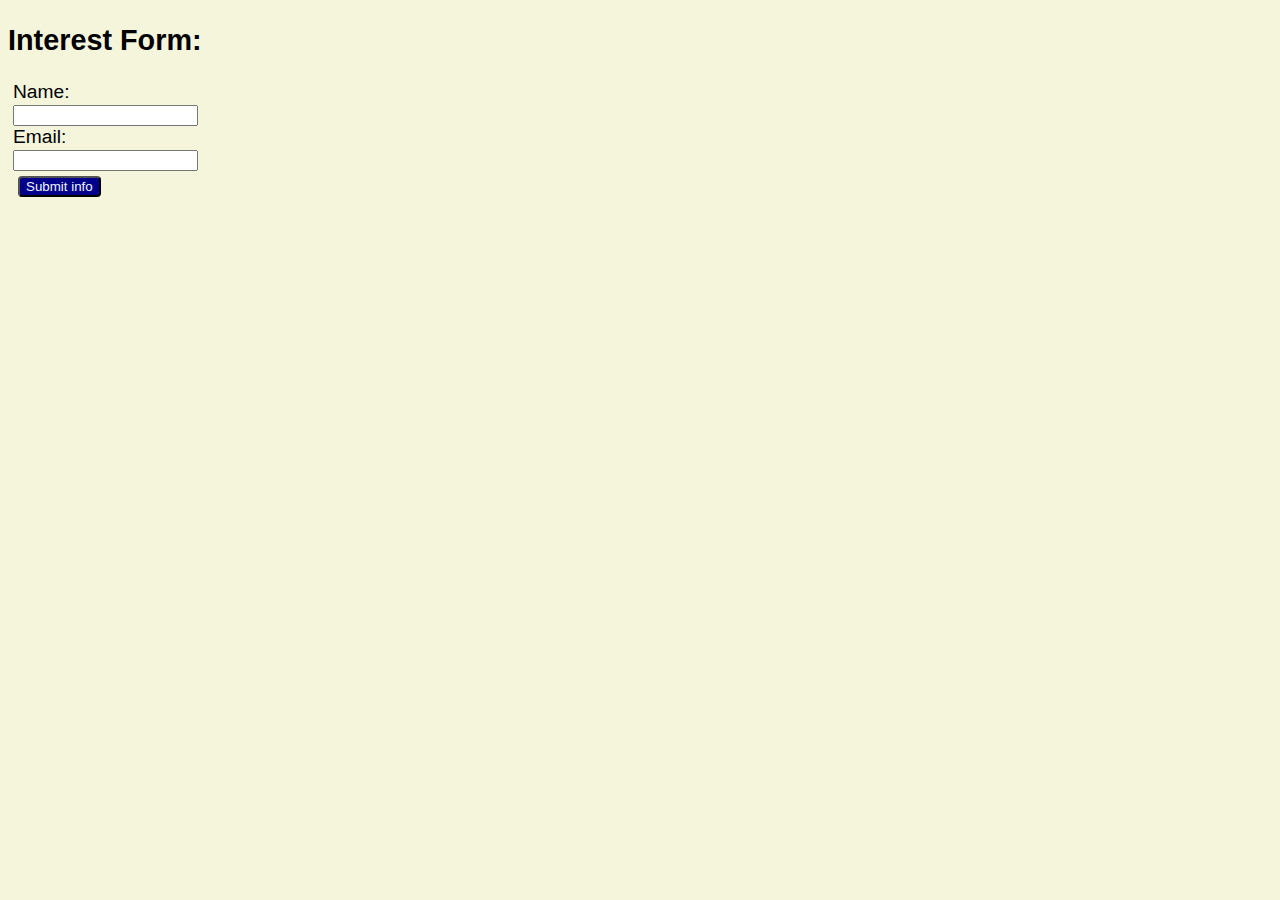
<file: index.html>
<!DOCTYPE html>
<html>
<head>
    <link rel="stylesheet" href="style.css">
    <title>INST377 Lab 2</title>

</head>


<body id="page1">
    <h2>Interest Form:</h2>

    
    <div>
        <form id = "coolform" action = "page2.html">
            <label for="name">Name:</label><br>
            <input type="text" id="name" name="name"><br>
            <label for="email">Email:</label><br>
            <input required type="text" id="email" email="email">
        </form> 

    
        <button form = "coolform" type="submit" id="specialbutton">Submit info</button>
    </div>
</body>


</html>
</file>
<file: style.css>
body{
    font-family:'Segoe UI', Tahoma, Geneva, Verdana, sans-serif;
    font-size: larger;
    
}

#page1{
    background-color: beige;
}

#page2{
    background-color: lightblue;
}



#specialbutton{
    background-color: darkblue;
    color:aliceblue;
    border-radius: 4px;
    margin: 5px;
}

#specialbutton:hover{
    background-color:cadetblue;
}

div{
    margin:5px;
}

#thanks{
    text-align: center;
}

img{
    width:50%;
    display: block;
    margin:auto;
}
</file>
